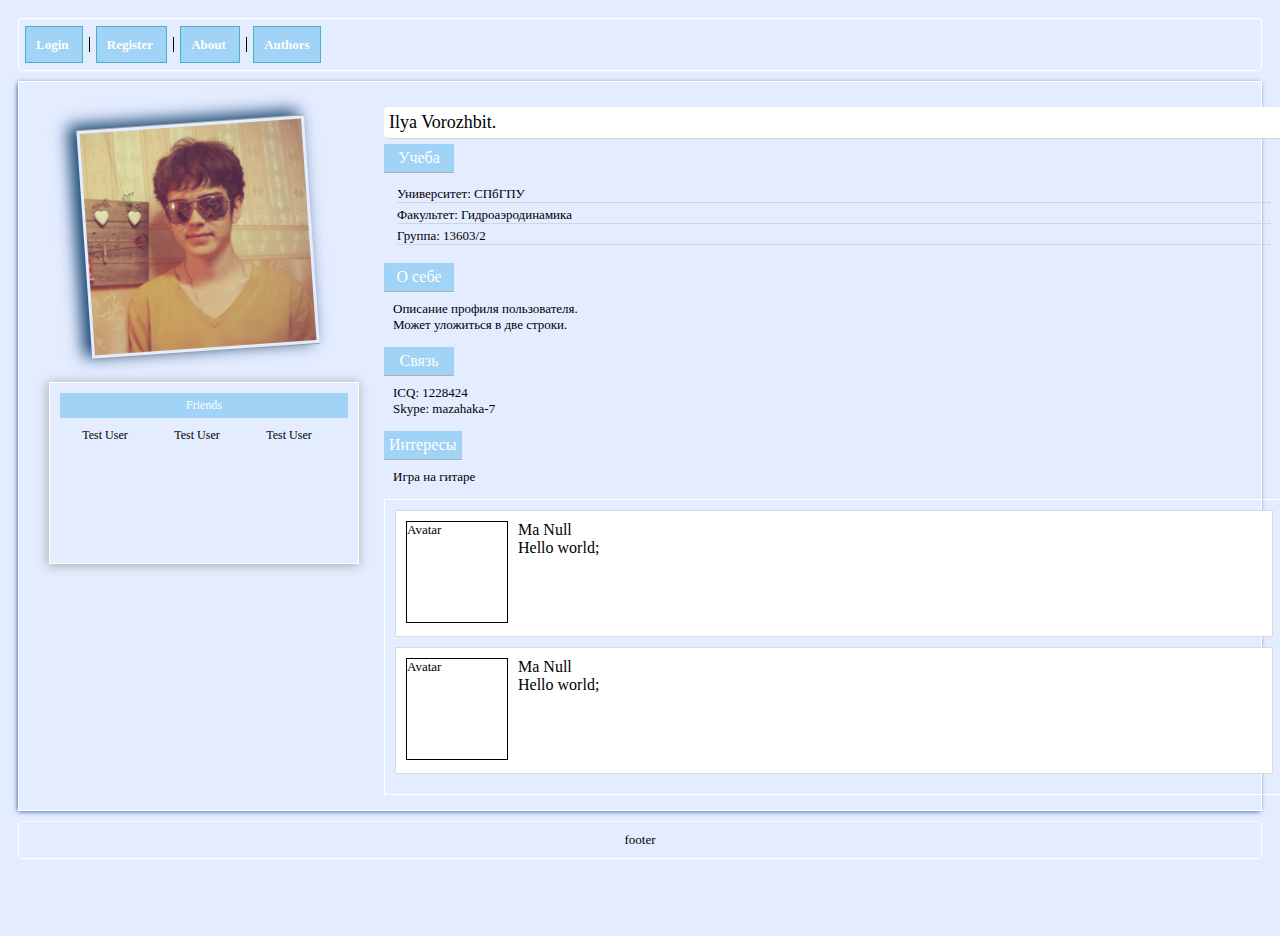
<file: themes/initial/profile.html>
﻿<html xmlns="http://www.w3.org/1999/html">

	<head>
		<title>test</title>
		<link rel="stylesheet" href="css/style.css" type="text/css" media="screen" />
	</head>

    <body>

        <div class="header">
            <ul class="menu">
                <li>
                    <a href="">Login</a>
                </li>
                <div class="divider"></div>
                <li>
                    <a href="">Register</a>
                </li>
                <div class="divider"></div>
                <li>
                    <a href="">About</a>
                </li>
                <div class="divider"></div>
                <li>
                    <a href="">Authors</a>
                </li>
            </ul>
        </div>

        <div class="content">

            <div class="user_profile">


                <div class="left_block">

                    <div class="avatar">
                        <img src="images/ava222x222.png"/>
                    </div>

                    <div class="friends">

                        <div class="friends_label">
                            Friends
                        </div>

                        <div class="friend">
                            <div class="friend_avatar">

                            </div>
                            <div class="name">
                                Test User
                            </div>
                        </div>
                        <div class="friend">
                            <div class="friend_avatar">

                            </div>
                            <div class="name">
                                Test User
                            </div>
                        </div>

                        <div class="friend">
                            <div class="friend_avatar">

                            </div>
                            <div class="name">
                                Test User
                            </div>
                        </div>

                    </div>

                </div>

                <div class="right_block">
                    <div class="user_info">

                        <div class="user_name">
                            Ilya Vorozhbit.
                        </div>

                        <div class="label">Учеба</div>
                        <div class="about">
                            <p>Университет: СПбГПУ</p>
                            <p>Факультет: Гидроаэродинамика</p>
                            <p>Группа: 13603/2</p>
                        </div>

                        <div class="label">О себе</div>
                        <div class="about">
                            Описание профиля пользователя.<br>
                            Может уложиться в две строки.
                        </div>

                        <div class="label">Связь</div>
                        <div class="about">
                            ICQ: 1228424<br>
                            Skype: mazahaka-7<br>
                        </div>

                        <div class="label">Интересы</div>
                        <div class="about">
                            Игра на гитаре<br>
                        </div>

                    </div>

                    <div class="wall">

                        <div class="record">

                            <div class="wall_record_avatar">
                                Avatar
                            </div>

                            <div class="wall_record_right_block">
                                <div class="wall_record_username">
                                    Ma Null
                                </div>

                                <div class="text">
                                    Hello world;
                                </div>
                            </div>

                        </div>

                        <div class="record">

                            <div class="wall_record_avatar">
                                Avatar
                            </div>

                            <div class="wall_record_right_block">
                                <div class="wall_record_username">
                                    Ma Null
                                </div>

                                <div class="text">
                                    Hello world;
                                </div>
                            </div>

                        </div>
                    </div>

                </div>

            </div>

        </div>

        <div class="footer">
            footer
        </div>

    </body>

</html>
</file>
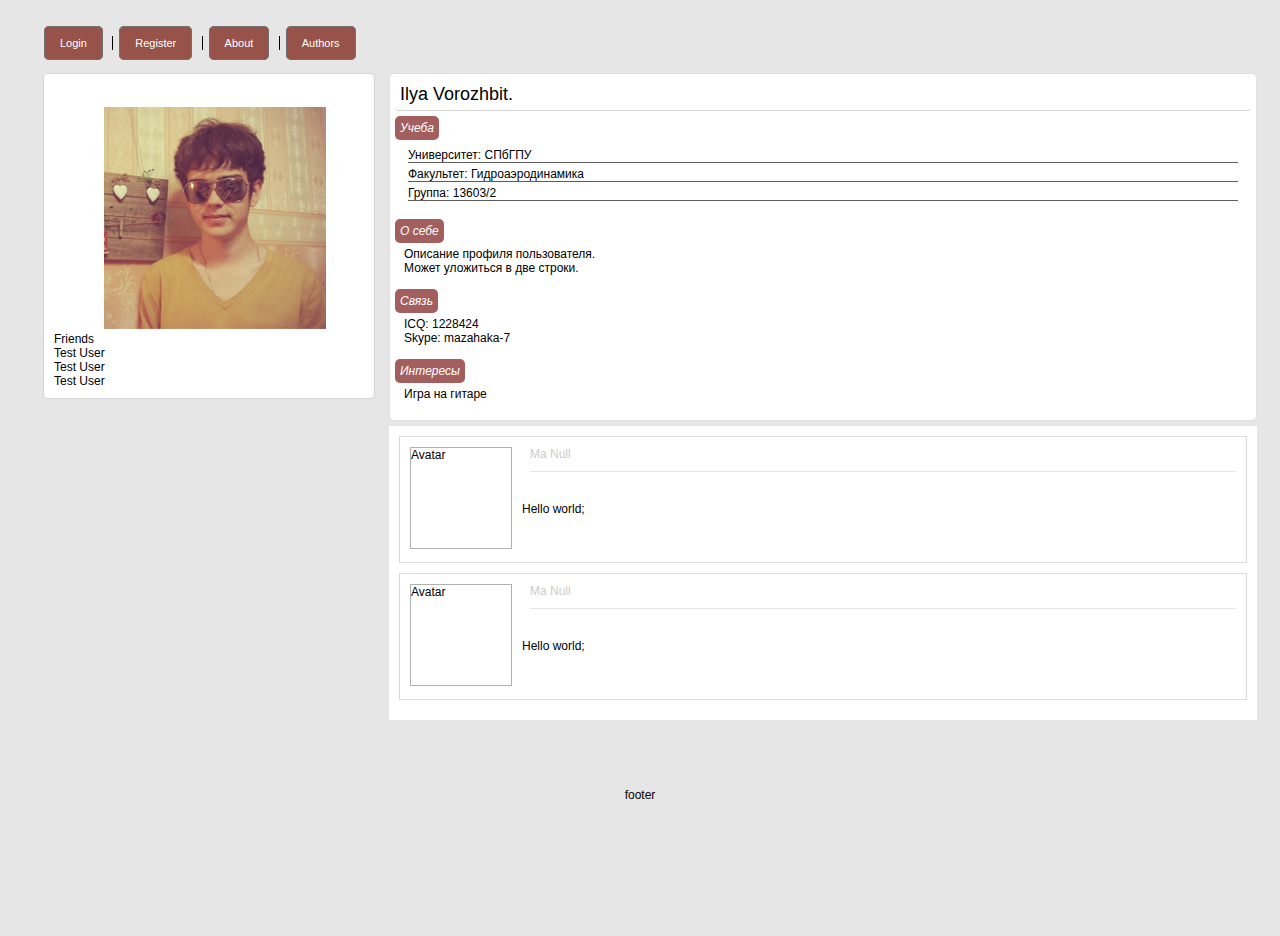
<file: themes/initial_black/profile.html>
﻿<html xmlns="http://www.w3.org/1999/html">

	<head>
		<title>test</title>
		<link rel="stylesheet" href="css/style.css" type="text/css" media="screen" />
	</head>

    <body>

        <div class="header">
            <ul class="menu">
                <li>
                    <a href="">Login</a>
                </li>
                <div class="divider"></div>
                <li>
                    <a href="">Register</a>
                </li>
                <div class="divider"></div>
                <li>
                    <a href="">About</a>
                </li>
                <div class="divider"></div>
                <li>
                    <a href="">Authors</a>
                </li>
            </ul>
        </div>

        <div class="content">

            <div class="user_profile">


                <div class="left_block">

                    <div class="avatar">
                        <img src="images/ava222x222.png"/>
                    </div>

                    <div class="friends">

                        <div class="friends_label">
                            Friends
                        </div>

                        <div class="friend">
                            <div class="friend_avatar">

                            </div>
                            <div class="name">
                                Test User
                            </div>
                        </div>
                        <div class="friend">
                            <div class="friend_avatar">

                            </div>
                            <div class="name">
                                Test User
                            </div>
                        </div>

                        <div class="friend">
                            <div class="friend_avatar">

                            </div>
                            <div class="name">
                                Test User
                            </div>
                        </div>

                    </div>

                </div>

                <div class="right_block">
                    <div class="user_info">

                        <div class="user_name">
                            Ilya Vorozhbit.
                        </div>

                        <div class="label">Учеба</div>
                        <div class="about">
                            <p>Университет: СПбГПУ</p>
                            <p>Факультет: Гидроаэродинамика</p>
                            <p>Группа: 13603/2</p>
                        </div>

                        <div class="label">О себе</div>
                        <div class="about">
                            Описание профиля пользователя.<br>
                            Может уложиться в две строки.
                        </div>

                        <div class="label">Связь</div>
                        <div class="about">
                            ICQ: 1228424<br>
                            Skype: mazahaka-7<br>
                        </div>

                        <div class="label">Интересы</div>
                        <div class="about">
                            Игра на гитаре<br>
                        </div>

                    </div>

                    <div class="wall">

                        <div class="record">

                            <div class="wall_record_avatar">
                                Avatar
                            </div>

                            <div class="wall_record_right_block">
                                <div class="wall_record_username">
                                    Ma Null
                                </div>

                                <div class="text">
                                    Hello world;
                                </div>
                            </div>

                        </div>

                        <div class="record">

                            <div class="wall_record_avatar">
                                Avatar
                            </div>

                            <div class="wall_record_right_block">
                                <div class="wall_record_username">
                                    Ma Null
                                </div>

                                <div class="text">
                                    Hello world;
                                </div>
                            </div>

                        </div>
                    </div>

                </div>

            </div>

        </div>

        <div class="footer">
            footer
        </div>

    </body>

</html>
</file>
<file: themes/initial/css/style.css>
body
{
    padding: 10px;
    font-family: "Tahoma";
    font-size: 13px;
    background-color: #E4ECFF;
    height: 100%;
}

input[type="submit"]
{
    background-color: #fff;
    padding: 10px;
    border: 1px solid #E7E6E6;
}

h1
{
    background-color: #A0D3F5;
    border: 1px solid #16C7D6;
    color: #fff;
    padding: 10px;
    font-size: 22px;
}

.header
{
    border: 1px solid #fff;
    border-radius: 4px;

}

.header .menu
{
    list-style: none;
    margin-left: -35px;
    margin-top: 18px;
    min-height: 20px;
}

.header .menu li
{
    display: inline;
    background-color: #A0D3F5;
    border: 1px solid #4CB0C2;
    padding: 10px;
    margin: 1px;
}

.btn
{
    display: inline;
    background-color: #A0D3F5;
    border: 1px solid #4CB0C2;
    padding: 10px;
    margin: 1px;
}

a
{
    text-decoration: none;
    color:#fff;
}

.header .menu a{
    color:#fff;
    font-weight: bold;
}

.header .menu li:hover{
    box-shadow: 0px 0px 1px 0px #0094F7;
    cursor: pointer;
}

.header .menu .divider
{
    border-right: 1px solid #000;
    display: inline;
    padding-right: 5px;
    margin-right: 5px;
}

.footer
{
    border: 1px solid #fff;
    padding:10px;
    border-radius: 4px;
    text-align: center;
}

.content
{
    margin-top: 10px;
    margin-bottom: 10px;
    border:1px solid #fff;
    padding: 10px;
    color:#000;
    box-shadow: -1px 1px 5px -1px #05408B;
}

.login_form
{
    #border: 1px solid #000;
    padding: 3px;
}

.login_input
{
    border: 1px solid #B6B6B6;
    border-radius: 3px;
    padding: 7px;
    background-color: #FFF;
    color: #000000;
}

.login_button
{
    background-color: #FFF;
    border-radius: 3px;
    border: 1px solid #A3A3A3;
    padding: 10px;
    padding-left: 18px;
    padding-right: 18px;
    cursor: pointer;
}

.login_button:hover
{
    background-color:#EEE;
    border: 1px solid #D3D3D3;
}

.user_profile
{
    margin-top: 10px;
    min-height: 600px;
}

.user_profile .left_block
{
    padding: 10px;
    margin-left: 10px;
    width:310px;
    min-height: 300px;
    position: absolute;
}

.user_profile .left_block .avatar
{
    width: 222px;
    height: 222px;
    margin-left: 35px;
    margin-top: 10px;
    border-top: 1px solid #9C9C9C;
    border-bottom: 1px solid #9C9C9C;
    padding: 3px;
    transform: rotate(-30deg);
    -ms-transform: rotate(-30deg); /* IE 9 */
    -webkit-transform: rotate(-4deg); /* Safari and Chrome */
    margin-bottom: 30px;
    box-shadow: -7px -4px 15px 1px #14436F;
    -webkit-backface-visibility: hidden;
}

.user_profile .left_block .friends
{
    border: 1px solid #FFFFFF;
    box-shadow: -1px 1px 10px 1px #B1B1B1;
    padding: 10px;
    min-height: 160px;
    font-size: 12px;
    color: #000;
}

.user_profile .left_block .friends .friends_label
{
    text-align: center;
    margin-bottom: 10px;
    background-color: #A0D3F5;
    padding: 5px;
    color:#fff;
}

.user_profile .left_block .friends .friend
{
    width: 90px;
    height: 90px;
    float:left;
    margin-right: 2px;
    text-align: center;
}

.user_profile .right_block
{
    margin-left: 350px;
    width:900px;
    padding: 5px;
    border-radius: 3px;
}

.user_profile .right_block .user_info
{

}

.user_profile .right_block .user_info .user_name
{
    font-size: 18px;
    color: #000;
    padding: 5px;
    background-color: #FFFFFF;
    border-bottom: 1px solid #D5D5D5;
    margin-bottom: 5px;
    border-radius: 4px;
}

.user_profile .right_block .user_info .about
{
    padding: 9px;
    margin-bottom: 5px;
    color: #000;
    margin-top: 34px;
}

.user_profile .right_block .user_info .about p
{
    margin: 4px;
    border-bottom: 1px solid #D5D5D5;
}

.user_profile .right_block .user_info .label
{
    font-size: 16px;
    min-width: 60px;
    padding: 5px;
    text-align: center;
    float: left;
    border-bottom: 1px solid #b0b0b0;
    background-color: #A0D3F5;
    color:#fff;
}

.wall
{
    color:#000;
    border: 1px solid #FFF;
    padding: 10px;
}

.wall .input_form
{
    resize: none;
    width: 600px;
    height: 70px;
    border: 1px solid #D6D6D6;
}

.wall .record
{
    border: 1px solid #DBDBDB;
    padding: 10px;
    min-height: 105px;
    margin-bottom: 10px;
    background-color: #FFF;
}

.wall .record a
{
    color:#48B4D6;
    text-decoration: none;
}

.wall .record .wall_record_avatar
{
    border: 1px solid #000;
    width: 100px;
    height: 100px;
    float:left;
    margin-right: 10px;
}

.wall .record .wall_record_right_block
{

}

.wall .record .wall_record_username
{
    font-size: 16px;
}

.wall .record .text
{
    font-size: 16px;
}

.friend_list
{

}

.friend_list .friend
{
    border-bottom: 1px solid #D1D1D1;
    padding-bottom: 10px;
    margin-top: 10px;
}
</file>
<file: themes/initial_black/css/style.css>
body
{
    padding: 10px;
    font-family: 'Helvetica Neue', Arial, Helvetica, sans-serif;
    font-size: 12px;
    #background-image: url('../images/bg.jpg');
    background-color: #E6E6E6;
    height: 100%;
    color:#fff;
}

a
{
    color:#000;
    text-decoration: none;
}

h1{
    background-color: #fff;
    color: #000;
    padding: 7px;
    font-size: 21px;
    border-bottom: 1px solid #E4E4E4;
    border-radius: 4px;
}

h1 a{
    color: #975249;
}

hr
{
    border: 0px;
    border-bottom: 1px solid #dfdfdf;
}

.logo
{
    color: #975249;
    font-size: 57px;
    margin-left: 30px;
    border-bottom: 1px solid #C0C0C0;
    margin-top: -22px;
}

.logo a
{
    color:#975249;
}

.logo .alpha
{
    color: #fff;
    font-size: 20px;
    margin-top: -50px;
    margin-left: 130px;
    position: absolute;
}

tr
{
    color:#000;
}

.yiiPager
{
    list-style: none;
    display: inline-flex;
}

.yiiPager .hidden
{
    display: none;
}

.yiiPager li
{
    margin-right: 5px;
    background-color: #6B6B6B;
    color: #fff;
    padding: 7px;
}

.yiiPager li a
{
    color:#fff;
}

.btn
{
    font-size: 11px;
    display: inline-block;
    background-color: #975249;
    border: 1px solid #686868;
    padding: 10px;
    margin: 1px;
    color:#fff;
    cursor: pointer;
    border-radius: 5px;
    -webkit-border-radius: 5px;
    -moz-border-radius: 5px;
}

.btn-mini
{
    padding: 4px;
    font-size: 11px;
}

.btn a
{
    color:#fff;
}

input[type="submit"],input[type="button"]
{
    background-color: #fff;
    padding: 10px;
    border: 1px solid #E7E6E6;
}

input[type="submit"]:hover,input[type="button"]:hover
{
    background-color: #9B5252;
    color: #fff;
    padding: 10px;
    border: 1px solid #E7E6E6;
    cursor: pointer;
}

input[type="text"],input[type="password"],textarea
{
    border: 1px solid #B6B6B6;
    border-radius: 3px;
    padding: 7px;
    background-color: #FFF;
    color: #000000;
    font-family: "Tahoma";
}

select
{
    border: 1px solid #B6B6B6;
    border-radius: 3px;
    padding: 7px;
    background-color: #FFF;
    color: #000000;
}

.header
{
    border-radius: 4px;
}

.header .menu
{
    list-style: none;
    margin-left: -15px;
    margin-top: 18px;
    min-height: 20px;
}

.header .menu li
{
    display: inline;
}

.header .menu a{
    color: #FFFFFF;
    text-decoration: none;
    background-color: #975249;
    border: 1px solid #727272;
    padding: 10px;
    padding-left: 15px;
    padding-right: 15px;
    margin: 1px;
    font-size: 11px;
    border-radius: 5px;
    -webkit-border-radius: 5px;
    -moz-border-radius: 5px;
}

.header .menu a:hover
{
    background-color: #C01010;
}

.header .menu .divider
{
    border-right: 1px solid #000;
    display: inline;
    padding-right: 5px;
    margin-right: 5px;
}

.footer
{
    margin-top: 10px;
    border-radius: 4px;
    text-align: center;
    color: #000;
}

.footer .footer_menu
{
    background-color: #F0F0F0;
    padding: 10px;
    margin-bottom: 10px;
    text-align: center;
}

.footer .footer_menu a
{
    color: #975249;
    font-weight: bold;
    font-size: 11px;
    border-right: 1px solid #A3A3A3;
    padding-right: 7px;
    padding-left: 5px;
}

.content
{
    margin-left: 5px;
    padding-left: 20px;
    color: #000;
}

.login_form
{
    border: 1px solid #C5C5C5;
    padding: 10px;
    border-radius: 5px;
    width: 300px;
    text-align: start;
    margin-left: 38%;
}

.login_form .row
{
    margin-bottom: 3px;
}

.login_form .margin
{
    margin-bottom: 10px;
}

.login_form .buttons
{
    border-top: 1px solid #DFDFDF;
    padding-top: 5px;
    padding-bottom: 5px;
    text-align: center;
}

.login_form .buttons input
{
    margin-top: 10px;
    width:150px;
}

.login_button
{
    background-color: #FFF;
    border-radius: 3px;
    border: 1px solid #A3A3A3;
    padding: 10px;
    padding-left: 18px;
    padding-right: 18px;
    cursor: pointer;
}

.login_button:hover
{
    background-color:#EEE;
    border: 1px solid #D3D3D3;
}

.user_profile
{
    margin-bottom: 10px;
    margin-top: 10px;
    min-height: 710px;
}

.user_profile .left_block
{
    padding: 10px;
    width: 310px;
    min-height: 300px;
    position: absolute;
    border: 1px solid #D5D5D5;
    border-radius: 5px;
    margin-top: 5px;
    background-color: #fff;
}

.user_profile .left_block .profile_buttons
{
    padding: 10px;
    padding-left: 0px;
    margin-bottom: 5px;
    text-align: center;
    margin-left: 42px;
}

.user_profile .left_block .profile_buttons a
{
    border-bottom: 10px;
    display: block;
}

.user_profile .left_block .profile_buttons .btn
{
    padding: 7px;
    border-radius: 0;
    margin-bottom: 5px;
    background-color: #9B5252;
    color: #FFF;
    border: 1px solid #D8D8D8;
    max-width: 200px;
}

.user_profile .left_block .profile_buttons .btn:hover
{
    background-color: #DBDBDB;
    color:#000;
}

.user_profile .left_block .avatar
{
    width: 222px;
    height: 222px;
    margin-left: 47px;
    margin-top: 20px;
    padding: 3px;
}

.user_profile .left_block .friends_block
{
    border: 1px solid #F0F0F0;
    padding: 10px;
    font-size: 12px;
    background-color: #fff;
    min-height: 210px;
}

.user_profile .left_block .friends_block .friends
{
    margin-left: 15px;
}

.user_profile .left_block .friends_block .friends_label
{
    text-align: center;
    margin-bottom: 10px;
    background-color: #975249;
    padding: 5px;
    color: #fff;
    cursor: pointer;
}
.user_profile .left_block .friends_block .friends_label a
{
    color: #fff;
}


.user_profile .left_block .friends_block .friend
{
    float:left;
    margin-left: 10px;
    text-align: center;
    font-size: 11px;
}

.user_profile .right_block
{
    margin-left: 341px;
    padding: 5px;
    border-radius: 3px;
}

.user_profile .right_block .user_info
{
    border: 1px solid #dfdfdf;
    padding: 5px;
    border-radius: 5px;
    background-color: #fff;
}

.user_status
{
    float:right;
}

.user_status .online
{
    margin-right: 5px;
    margin-top: 5px;
    width: 15px;
    height: 15px;
    background-color: #A1FFB4;
    border: 1px solid #51C235;
    -webkit-border-radius: 999px;
    -moz-border-radius: 999px;
    border-radius: 999px;
}

.user_status  .offline
{
    margin-right: 5px;
    margin-top: 5px;
    width: 15px;
    height: 15px;
    background-color: #E59393;
    border: 1px solid #BB1E1E;
    -webkit-border-radius: 999px;
    -moz-border-radius: 999px;
    border-radius: 999px;
}

.user_profile .right_block .user_info .user_name
{
    font-size: 18px;
    color: #000;
    padding: 5px;
    background-color: #FFFFFF;
    border-bottom: 1px solid #D5D5D5;
    margin-bottom: 5px;
    border-radius: 4px;
    -webkit-border-radius: 4px;
    -moz-border-radius: 4px;
}

.user_profile .right_block .user_info .about
{
    padding: 9px;
    margin-bottom: 5px;
    margin-top: 24px;
}

.user_profile .right_block .user_info .about p
{
    margin: 4px;
    border-bottom: 1px solid #5C5C5C;
}

.user_profile .right_block .user_info .label {
    padding: 5px;
    text-align: center;
    float: left;
    border-radius: 5px;
    background-color: #A35E5E;
    font-size: 12px;
    color: #fff;
}

.wall
{
    color: #000;
    #border: 1px solid #b0b0b0;
    padding: 10px;
    margin-top: 5px;
    background-color: #fff;
}

.wall .record
{
    border: 1px solid #DBDBDB;
    padding: 10px;
    min-height: 105px;
    margin-bottom: 10px;
}

.wall .record .user_status
{
    float:left;
    position: absolute;
    margin-left: 105px;
    margin-right: 10px;
}

.wall .record .user_status .online
{
    margin-top: 2px;
    height: 10px;
    width: 10px;
    -webkit-border-radius: 999px;
    -moz-border-radius: 999px;
    border-radius: 999px;
    background-color: #A1FFB4;
    border: 1px solid #51C235;
}

.wall .record .user_status .offline
{
    margin-top: 2px;
    height: 10px;
    width: 10px;
    -webkit-border-radius: 999px;
    -moz-border-radius: 999px;
    border-radius: 999px;
    background-color: #E59393;
    border: 1px solid #BB1E1E;
}

.input_form
{
    resize: none;
    width: 600px;
    height: 70px;
    border: 1px solid #D6D6D6;
    resize: none;
}

.wall form
{
    padding-bottom: 10px;
    border-bottom: 1px solid #DBDBDB;
}

.wall .record .wall_record_avatar
{
    border: 1px solid #b0b0b0;
    width: 100px;
    height: 100px;
    float:left;
    margin-right: 10px;
}

.wall .record .wall_record_right_block
{
}

.wall .record .wall_record_username
{
    border-bottom: 1px solid #E7E7E7;
    margin-left: 120px;
    padding-bottom: 10px;
    color: #CCC;
}

.wall .record .text
{
    margin-top: 30px;
    font-size: 12px;
}


.friend_list
{
}

.friend_list .friend
{
    border-bottom: 1px solid #D1D1D1;
    padding-bottom: 10px;
    margin-top: 10px;
    cursor: pointer;
}

.friend_list .friend .user_name
{
    position: absolute;
    margin-left: 100px;
    margin-top: 15px;
    font-size: 16px;
}

.friend_list .friend .right_block
{
    float: right;
    margin: 0px;
    margin-top: 10px;
}

.form
{
    border-radius: 5px;
    -webkit-border-radius: 5px;
    -moz-border-radius: 5px;
    padding: 10px;
    background-color: #fff;
    color:#000;
}

.form label
{
    float:left;
    width:100px;
    margin-top: 2px;
}

.blog
{
}

.blog .blog_form
{
  min-width: 600px;
  resize: none;
}

.blog .blog_record
{
    border: 1px solid rgb(213, 213, 213);
    padding: 5px;
    border-radius: 3px;
    -webkit-border-radius: 3px;
    -moz-border-radius: 3px;
    margin-bottom: 5px;
    background-color: #fff;
}

.blog .blog_record .delete_btn
{
    float: right;
    margin-top: 6px;
}

.blog .blog_record .delete_btn .btn
{
    padding: 4px;
    background-color: #ACACAC;
}

.blog .blog_record .record_privacy
{
    background-color: #975249;
    width: 70px;
    text-align: center;
    padding: 5px;
    color: #fff;
}

.blog .blog_record .record_name
{
    background-color: rgb(247, 247, 247);
    padding: 5px;
    border-left: 2px solid #A3A3A3;
    font-size: 15pt;
}

.blog .blog_record .record_post_time
{
    padding: 10px;
    padding-bottom: 3px;
    border-bottom: 1px solid #E0E0E0;
}

.blog .blog_record .record_post_time_preview
{
    padding: 10px;
    padding-bottom: 3px;
}

.blog .blog_record .record_text
{
    padding: 10px;
}

.blog .blog_record .record_image
{
    padding: 10px;
}

.comment
{
    border: 1px solid #DBDBDB;
    padding: 10px;
    min-height: 105px;
    margin-bottom: 10px;
}

.comment .comment_avatar
{
    border: 1px solid #b0b0b0;
    width: 100px;
    height: 100px;
    float:left;
    margin-right: 10px;
}

.comment .comment_right_block
{
}

.comment .comment_username
{
    border-bottom: 1px solid #E7E7E7;
    margin-left: 120px;
    padding-bottom: 10px;
    color: #CCC;
    font-size: 12pt;
}

.comment .text
{
    margin-top: 30px;
    font-size: 12px;
    margin-left: 120px;
}

.folders
{}

.folders .folder
{
    border: 1px solid #A3A3A3;
    display: inline-block;
    width: 100px;
    height: 100px;
    text-align: center;
    margin-right: 10px;
    font-size: 11px;
    cursor: pointer;
}

.folders .folder .name
{
    margin-top: 50px;
}

.files
{

}

.files .file
{
    border: 1px solid #CACACA;
    padding: 10px;
    border-radius: 5px;
    -webkit-border-radius: 5px;
    -moz-border-radius: 5px;
    margin-bottom: 5px;
}

.folder
{
    #height: 300px;
}

.folder .form
{
    border-radius:0px;
    border-bottom:1px solid #cacaca;
    #padding: 10px;
}

.folder .form .comment_input
{
    width: 400px;
}

.folder .comments
{
}

.folder .comments .folder_comment
{
    -webkit-border-radius: 4px;
    -moz-border-radius: 4px;
    border-radius: 4px;
    border: 1px solid #cacaca;
    padding: 10px;
    margin-top: 8px;
}

.folder .comments .folder_comment .name
{
    border-bottom: 1px solid #D6D6D6;
    padding-bottom: 3px;
    margin-bottom: 3px;
}

.folder .comments .folder_comment .time
{
    color: #808080;
    margin-bottom: 10px;
}

.folder .comments .folder_comment a
{
    color: #975249;
    font-weight: bold;
}

.folder .folder_name
{
    font-size: 28px;
    border-bottom: 1px solid #E4E4E4;
    padding-bottom: 3px;
    margin-bottom: 10px;
}

.folder .file
{
    border:1px solid #000;
    width:200px;
    height:200px;
    cursor: pointer;
    display: inline-block;
    margin-bottom: 40px;
    margin-right: 10px;
    float: none;
}

.folder .file:hover
{
  background-color: #F8F8F8;
}

.folder .file .name
{
    margin-top:210px;
    font-size: 11px;
    position: absolute;
}

.folder .del_btn
{
    margin-top: 1px;
    margin-right: 1px;
    float: right;
}

.folder .file .extension
{
    margin-top: 80px;
    text-align: center;
    font-size: 38px;
}

.notes
{
    background-color: #fff;
    padding: 10px;
    border-radius: 4px;
    -webkit-border-radius: 4px;
    -moz-border-radius: 4px;
}

.notes hr
{
    border: 0px;
    border-bottom: 1px solid #f8f8f8;
}

.notes .record
{
    border: 1px solid #EEEEEE;
    padding: 10px;
}

.notes .record .time
{
    color: #D6D6D6;
    border-bottom: 1px solid #EEEEEE;
    margin-bottom: 5px;
    padding-bottom: 5px;
}

.friend_list
{
    background-color: #fff;
    padding: 10px;
    border-radius:4px;
    -webkit-border-radius: 4px;
    -moz-border-radius: 4px;
}

.dialogs
{
    background-color: #fff;
    padding: 10px;
    border-radius:4px;
    -webkit-border-radius: 4px;
    -moz-border-radius: 4px;
}

.dialogs .dialog
{
    border: 1px solid #DFDFDF;
    padding: 10px;
    margin-bottom: 5px;
    cursor: pointer;
    border-left: 1px solid #D6D6D6;
    border-left-width: medium;
    border-left-style: solid;
}

.dialogs .dialog .left_block
{
    #border: 1px solid #000;
    #display: inline-block;
}

.dialogs .dialog .left_block .avatar
{
    max-width: 100px;
    max-height: 100px;
}

.dialogs .dialog .right_block
{
    display: inline-table;
    margin-top: -89px;
    margin-left: 105px;
    position: absolute;
}

.dialogs .dialog .right_block .user_name
{
    display: inline;
    margin-left: 20px;
}

.dialogs .dialog .right_block .user_name a
{
    color: #975249;
    font-weight: bold;
}

.dialogs .dialog .right_block .last_update
{
    border-top: 1px solid #E4E4E4;
    margin-left: 20px;
    color: #CFCFCF;
}

.dialog
{

}

.dialog .message
{
    background-color: #fff;
    border: 1px solid #cacaca;
    border-radius: 5px;
    -webkit-border-radius: 5px;
    -moz-border-radius: 5px;
    margin-top: 5px;
}

.dialog .message .friend_message
{
    border-radius: 5px;
    background-color: #efefef;
    padding: 20px;
}

.dialog .message .user_message
{
    border-radius: 5px;
    -webkit-border-radius: 5px;
    -moz-border-radius: 5px;
    padding: 20px;
}

.dialog .message .time
{
    color: #CFCFCF;
    border-bottom: 1px solid #F3F3F3;
    padding-top: 5px;
}


.dialog .message .user_message .delete_btn
 {
     margin-top: -57px;
     margin-right: -12px;
 }

.dialog .message .friend_message .delete_btn
{
    margin-top: -57px;
    margin-right: -12px;
}

.dialog .message .user_name{
    color: #975249;
    font-weight: bold;
    display: inline;
}

.label
{
    background-color: #ECECEC;
    padding: 3px;
    font-style: italic; 
}

label
{
    font-style: italic; 
}

.minds
{
    border-radius: 5px;
    -webkit-border-radius: 5px;
    -moz-border-radius: 5px;
    padding: 10px;
    background-color: #fff;
    color: #000;
}

.minds .mind
{
    border: 1px solid #E0E0E0;
    padding: 10px;
    border-radius: 5px;
    -webkit-border-radius: 5px;
    -moz-border-radius: 5px;
    margin-bottom: 5px;
}

.minds .mind .time
{
    color: #D6D6D6;
    border-bottom: 1px solid #EEEEEE;
    margin-bottom: 5px;
    padding-bottom: 5px;
}

.minds .mind .text
{
    font-size: 14px;
    font-family: "Tahoma";
}

.minds .mind .delete_btn
{
    float: right;
    margin-top: -34px;
}

.events
{
    border-radius: 5px;
    -webkit-border-radius: 5px;
    -moz-border-radius: 5px;
    padding: 10px;
    background-color: #fff;
    color: #000;
}

.events .form
{
}

.events .form .name input
{
    width: 400px;
}

.events .form .description textarea
{
    width: 400px;
    resize: none;
}

.events .form .date input
{
    width: 400px;
    height: 35px;
}

.events .menu
{
    padding-bottom: 7px;
    margin-bottom: 10px;
    border-bottom: 1px solid #D8D8D8;
}

.events .menu_in_event
{
    padding-bottom: 7px;
}

.events .invites{}

.events .invites .invite
{
    border: 1px solid rgb(213, 213, 213);
    padding: 10px;
    border-radius: 3px;
    -webkit-border-radius: 3px;
    -moz-border-radius: 3px;
    margin-bottom: 5px;
    background-color: #fff;
    margin: 5px;
    font-size: 15px;
}

.events .invites .invite .event_name a
{
    color: #975249;
    font-weight: bold;
}

.events .invites .invite .buttons
{
    margin-top: -22px;
    float:right;
}

.events .event
{
    border: 1px solid rgb(213, 213, 213);
    padding: 10px;
    background-color: #fff;
    margin-bottom: 10px;
}

.events .event .time
{
    color: #806F6F;
    border-bottom: 1px solid #EEEEEE;
    margin-bottom: 5px;
    padding-bottom: 5px;
}

.events .event .name
{
    font-size: 15px;
}

.events .event .name a
{
    color: #975249;
    font-weight: bold;
}

.events .event .description
{
    font-size: 15px;
}

.events .event .members
{
    display: inline-block;
}

.events .event .members .member
{
    display: inline-block;
    margin-right: 20px;
}

.events .event .members .member .name
{
    text-align: center;
    font-size: 10px;
}

.events .event .friends_to_invite{}

.events .event .friends_to_invite .friend
{
    padding: 10px;
}

.events .event_without_border
{
    border: none;
}

.event_wall
{
    border-top: 1px solid #ECECEC;
    margin-top: 22px;
}

.event_wall h2
{
    margin-top: 5px;
}

.event_wall .records
{
    padding: 10px;
}

.event_wall .records .record
{
    border: 1px solid #cacaca;
    border-left: 4px solid #979797;
    padding: 10px;
}

.event_wall .record .user_name
{
    border-bottom:1px solid #cacaca;
    margin-bottom: 10px;
    padding-bottom: 2px;
    display: inline;
}

.event_wall .record .time
{
    color: #D6D6D6;
    padding-bottom: 5px;
    display: inline;
}

.event_wall .record  .user_name a
{
    color: #975249;
    font-weight: bold;
}

.edit_page
{
    background-color: #fff;
    border: 1px solid #E0E0E0;
    padding: 10px;
    border-radius: 5px;
    -webkit-border-radius: 5px;
    -moz-border-radius: 5px;
    margin-bottom: 5px;
}

.edit_page .error
{
    background-color: #975249;
    color:#fff;
    padding: 10px;
    font-size: 11px;
}

.site_about
{
    background-color: #fff;
    border: 1px solid #E0E0E0;
    padding: 10px;
    padding-top:25px;
    border-radius: 5px;
    -webkit-border-radius: 5px;
    -moz-border-radius: 5px;
    margin-bottom: 5px;
}

.poll
{
    padding: 10px;
    border: 1px solid #E9E7E7;
    width: 315px;
}

.poll .option_for_vote
{
    #border: 1px solid #000;
    display: inline;
}

.poll .option
{
    #border: 1px solid #000;
    text-align: center;
    width: 300px;
    border: 1px solid #EBEBEB;
}

.poll .option .background
{
    background-color: #969696;
    padding: 5px;
    max-width: 290px;
}

.poll .background_empty
{
    color: #000;
    text-align: center;
    padding-top: 4px;
    padding-bottom: 4px;
    border: 1px solid #EBEBEB;
    width: 300px;
}

.users_list
{}

.users_list .user
{
    height: 100px;
    margin-bottom: 10px;
    border-top: 1px solid #E6E6E6;
    padding-top: 10px;
    padding-bottom: 10px;
    cursor: pointer;
}

.users_list .user .name
{
    display: inline;
    margin-left: 110px;
}

.users_list .user .status .online
{
    position: absolute;
    margin-left: 110px;
    height: 10px;
    width: 10px;
    -webkit-border-radius: 999px;
    -moz-border-radius: 999px;
    border-radius: 999px;
    background-color: #A1FFB4;
    border: 1px solid #51C235;
}

.users_list .user .status  .offline
{
    position: absolute;
    margin-left: 110px;
    height: 10px;
    width: 10px;
    -webkit-border-radius: 999px;
    -moz-border-radius: 999px;
    border-radius: 999px;
    background-color: #E59393;
    border: 1px solid #BB1E1E;
}

.status .online
{
    position: absolute;
    margin-left: 110px;
    height: 10px;
    width: 10px;
    -webkit-border-radius: 999px;
    -moz-border-radius: 999px;
    border-radius: 999px;
    background-color: #A1FFB4;
    border: 1px solid #51C235;
}

.status  .offline
{
    position: absolute;
    margin-left: 110px;
    height: 10px;
    width: 10px;
    -webkit-border-radius: 999px;
    -moz-border-radius: 999px;
    border-radius: 999px;
    background-color: #E59393;
    border: 1px solid #BB1E1E;
}
</file>
